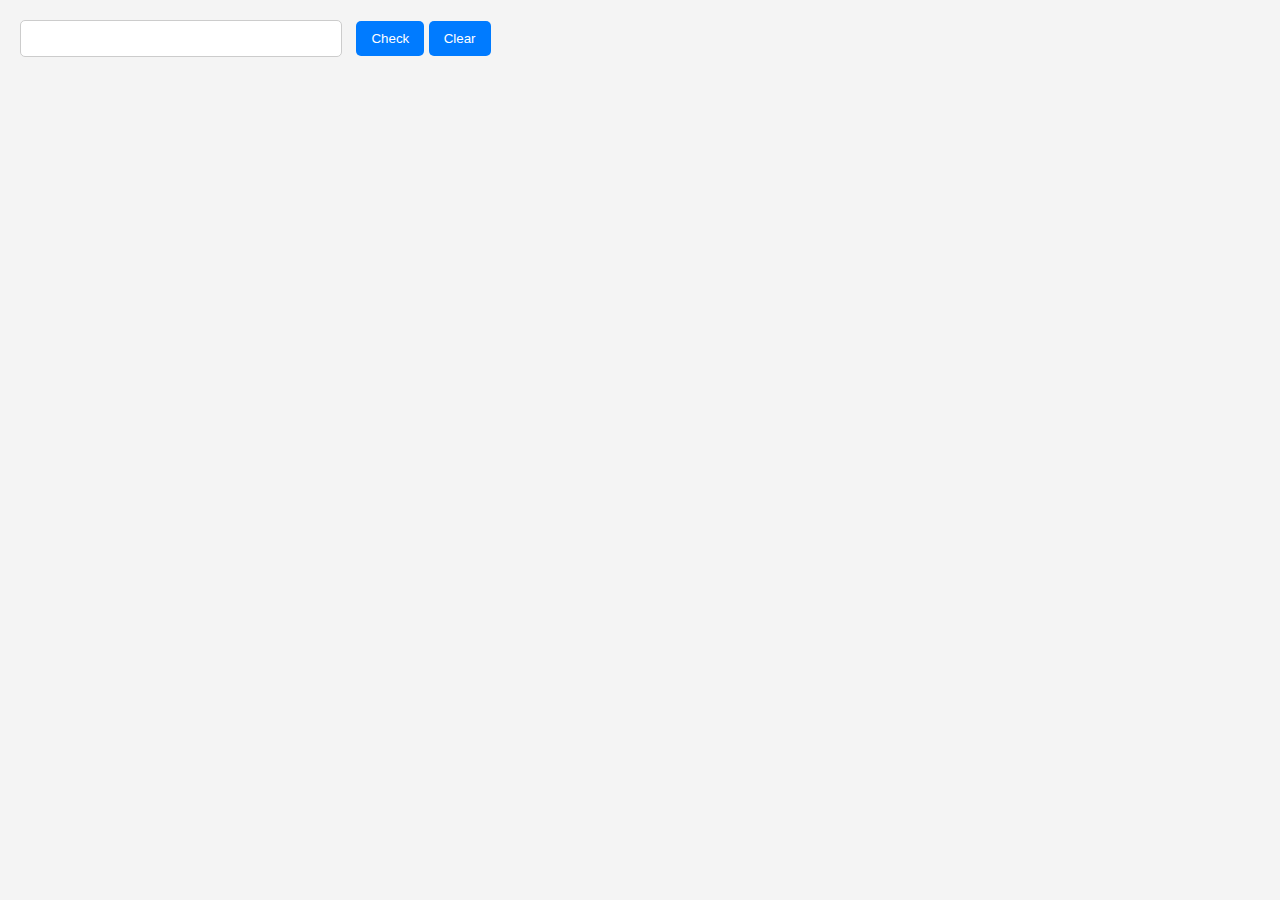
<file: Javascript/Telephone Number/index.html>
<!DOCTYPE html>
<html lang="en">
<head>
    <meta charset="UTF-8">
    <meta name="viewport" content="width=device-width, initial-scale=1.0">
    <link rel="stylesheet" href="style.css">
    <title>Document</title>
</head>
<body>
    <input type="text" id="user-input">
    <button id="check-btn">Check</button>
    <button id="clear-btn">Clear</button>
    <p id="results-div"></p>

</body>
<script src="script.js"></script>
</html>
</file>
<file: Javascript/Telephone Number/style.css>
body {
    font-family: Arial, sans-serif;
    background-color: #f4f4f4;
    margin: 0;
    padding: 20px;
}

input[type="text"] {
    width: 300px;
    padding: 10px;
    border: 1px solid #ccc;
    border-radius: 5px;
    margin-right: 10px;
}

button {
    padding: 10px 15px;
    border: none;
    border-radius: 5px;
    background-color: #007BFF;
    color: white;
    cursor: pointer;
    transition: background-color 0.3s;
}

button:hover {
    background-color: #0056b3;
}

#results-div {
    margin-top: 20px;
    font-size: 18px;
    color: #333;
}
</file>
